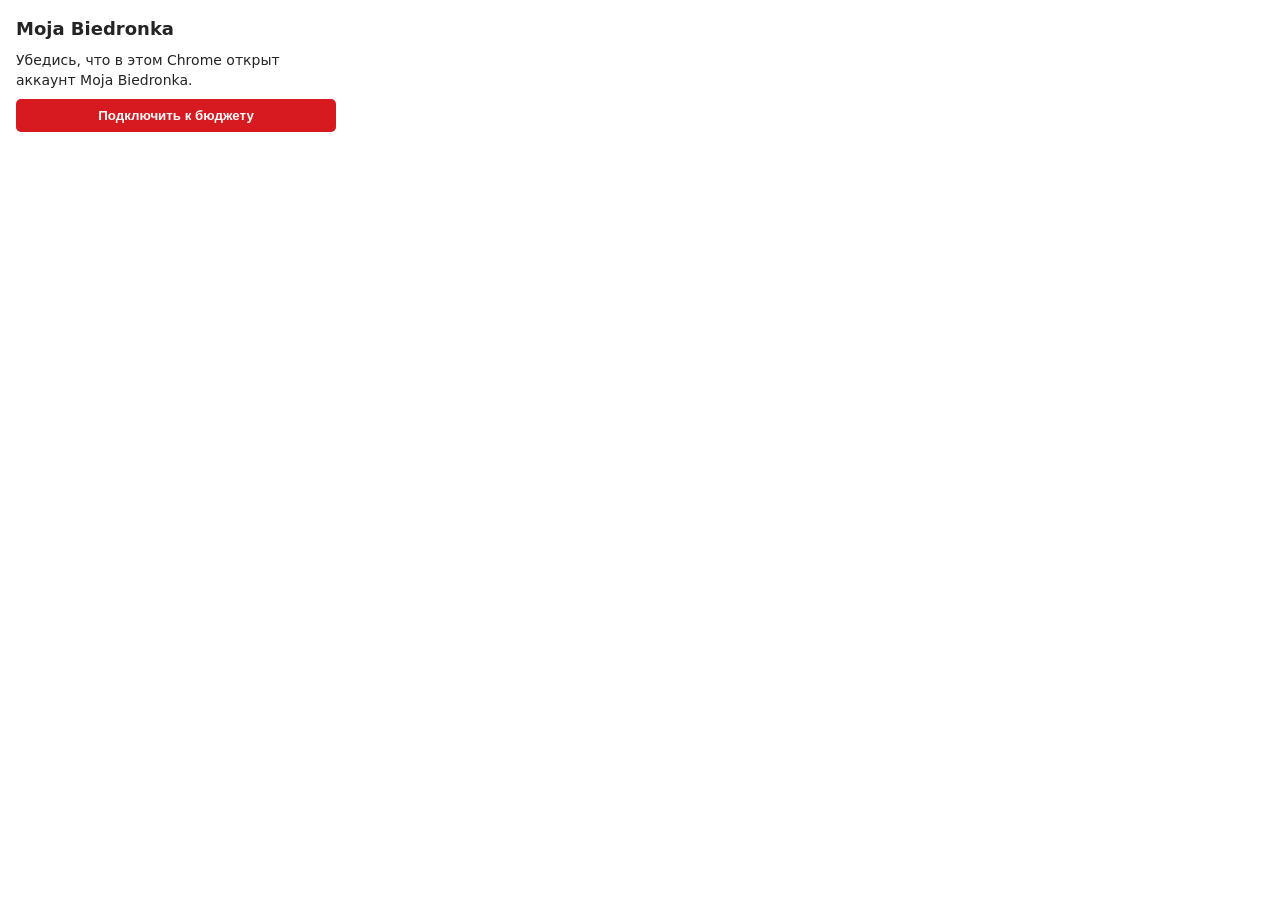
<file: tools/browser-connector/popup.html>
<!doctype html>
<html lang="ru">
<meta charset="utf-8">
<meta name="viewport" content="width=device-width, initial-scale=1">
<title>Подключение Biedronka</title>
<style>
  body { width: 320px; margin: 0; padding: 16px; color: #242424; font: 14px/1.45 system-ui, sans-serif; }
  h1 { margin: 0 0 8px; font-size: 18px; }
  p { margin: 8px 0; }
  button { box-sizing: border-box; width: 100%; padding: 9px; }
  button { border: 0; border-radius: 5px; background: #d71920; color: white; cursor: pointer; font-weight: 600; }
  button:disabled { opacity: .6; cursor: wait; }
  #status { min-height: 1.5em; overflow-wrap: anywhere; }
</style>
<h1>Moja Biedronka</h1>
<p>Убедись, что в этом Chrome открыт аккаунт Moja Biedronka.</p>
<button id="transfer">Подключить к бюджету</button>
<p id="status" role="status"></p>
<script src="popup.js"></script>
</html>
</file>
